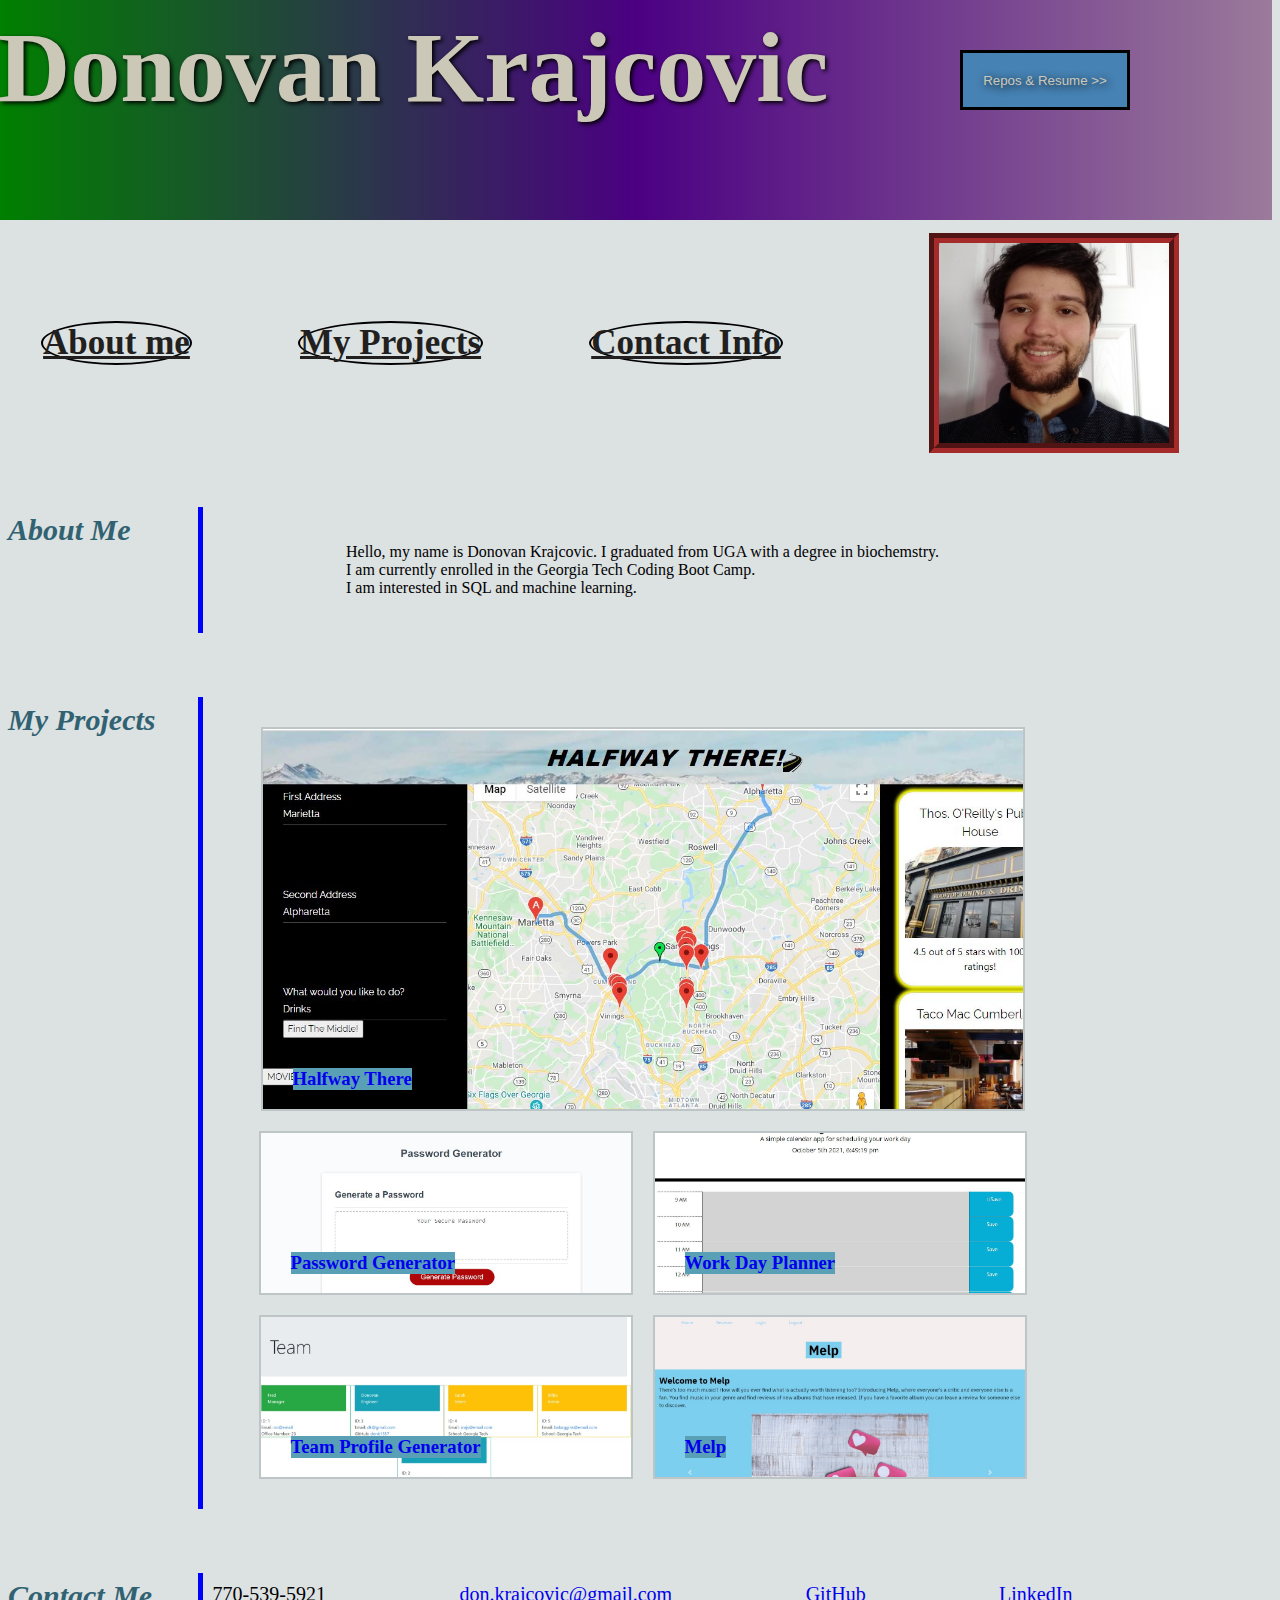
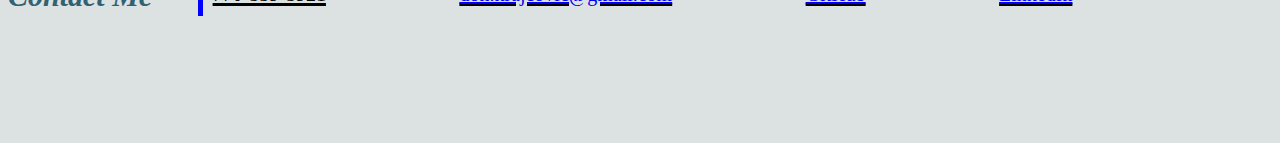
<file: index.html>
<!DOCTYPE html>
<html lang="en">
 
    <head>
        <meta charset="UTF-8" />
        <link rel="stylesheet" href="stylePort.css">
        <meta name="viewport" content="width=device-width, initial-scale=1.0">
        <title>Donovan K's Portfolio</title>
    </head>

    <body>

        <header>
            <h1>Donovan Krajcovic</h1>
            <div class="dropdown">
                <button class="dropbtn">
                    Repos & Resume >>
                </button>
                <div class="dropdown-content">
                  <a href="./assets/DkResume.pdf">Resume</a>
                  <a href="https://github.com/donk1557/halfway-there">halfway-there repo</a>
                  <a href="https://github.com/donk1557/password-generator">password-generator repo</a>
                  <a href="https://github.com/donk1557/work-day-planner">work-day-planner repo</a>
                  <a href="https://github.com/donk1557/team-profile-generator">password-generator repo</a>
                </div>
            </div>
          
        </header>
       <!-- Navigation bar with Profile Image -->
        <nav>
                
            <a href="#bios">About me</a>
                   
            <a href="#workload">My Projects</a>
                  
            <a href="#contact-details">Contact Info</a>

            <figure>
                <img src="./assets/profilepic.jpg" id="profile"></img>
            </figure> 
                  
        </nav> 

        <main class="side-by-side">
            <!-- Main Sections split into 3 rows -->
            <content>
                <h2>About Me</h2>
                <section id="bios">
                  
                 <p>Hello, my name is Donovan Krajcovic. I graduated from UGA with a degree in biochemstry.<br>
                    I am currently enrolled in the Georgia Tech Coding Boot Camp.<br>
                    I am interested in SQL and machine learning.</p>
                 
            
                </section>
                <h2>My Projects</h2>
                <section id="workload">
                   <!-- Clickable Links for Application -->
                   <a href="https://donk1557.github.io/halfway-there/" target="_blank" class="p-card uno">
                       <h3>Halfway There</h3>   
                   </a>
                   <a href="https://donk1557.github.io/password-generator/" target="_blank" class="p-card dos">
                    <h3>Password Generator</h3>   
                    </figure></a>
                    <a href="https://donk1557.github.io/work-day-planner/" target="_blank" class="p-card tres">
                        <h3>Work Day Planner</h3>  
                    </a>
                    <a href="https://drive.google.com/file/d/1zZcjaHc3tRwi6KPoyBCq5bJ-33jzV75Q/view" target="_blank" class="p-card cuatro">
                        <h3>Team Profile Generator</h3>      
                    </a>
                    <a href="https://ghastly-fangs-36933.herokuapp.com/" target="_blank" class="p-card cinco">
                        <h3>Melp</h3> 
                    </a>
                    
            
                </section>
                <h2>Contact Me</h2>
                <section id="contact-details">
                    
                   <a>770-539-5921</a>
                   <a href="mailto: don.krajcovic@gmail.com">don.krajcovic@gmail.com</a>
                   <a href="https://github.com/donk1557">GitHub</a>
                   <a href="https://www.linkedin.com/in/donovan-krajcovic-120a4721a/">LinkedIn</a>
            
                </section>
            </content>
        </main>
    </body>

</html>
</file>
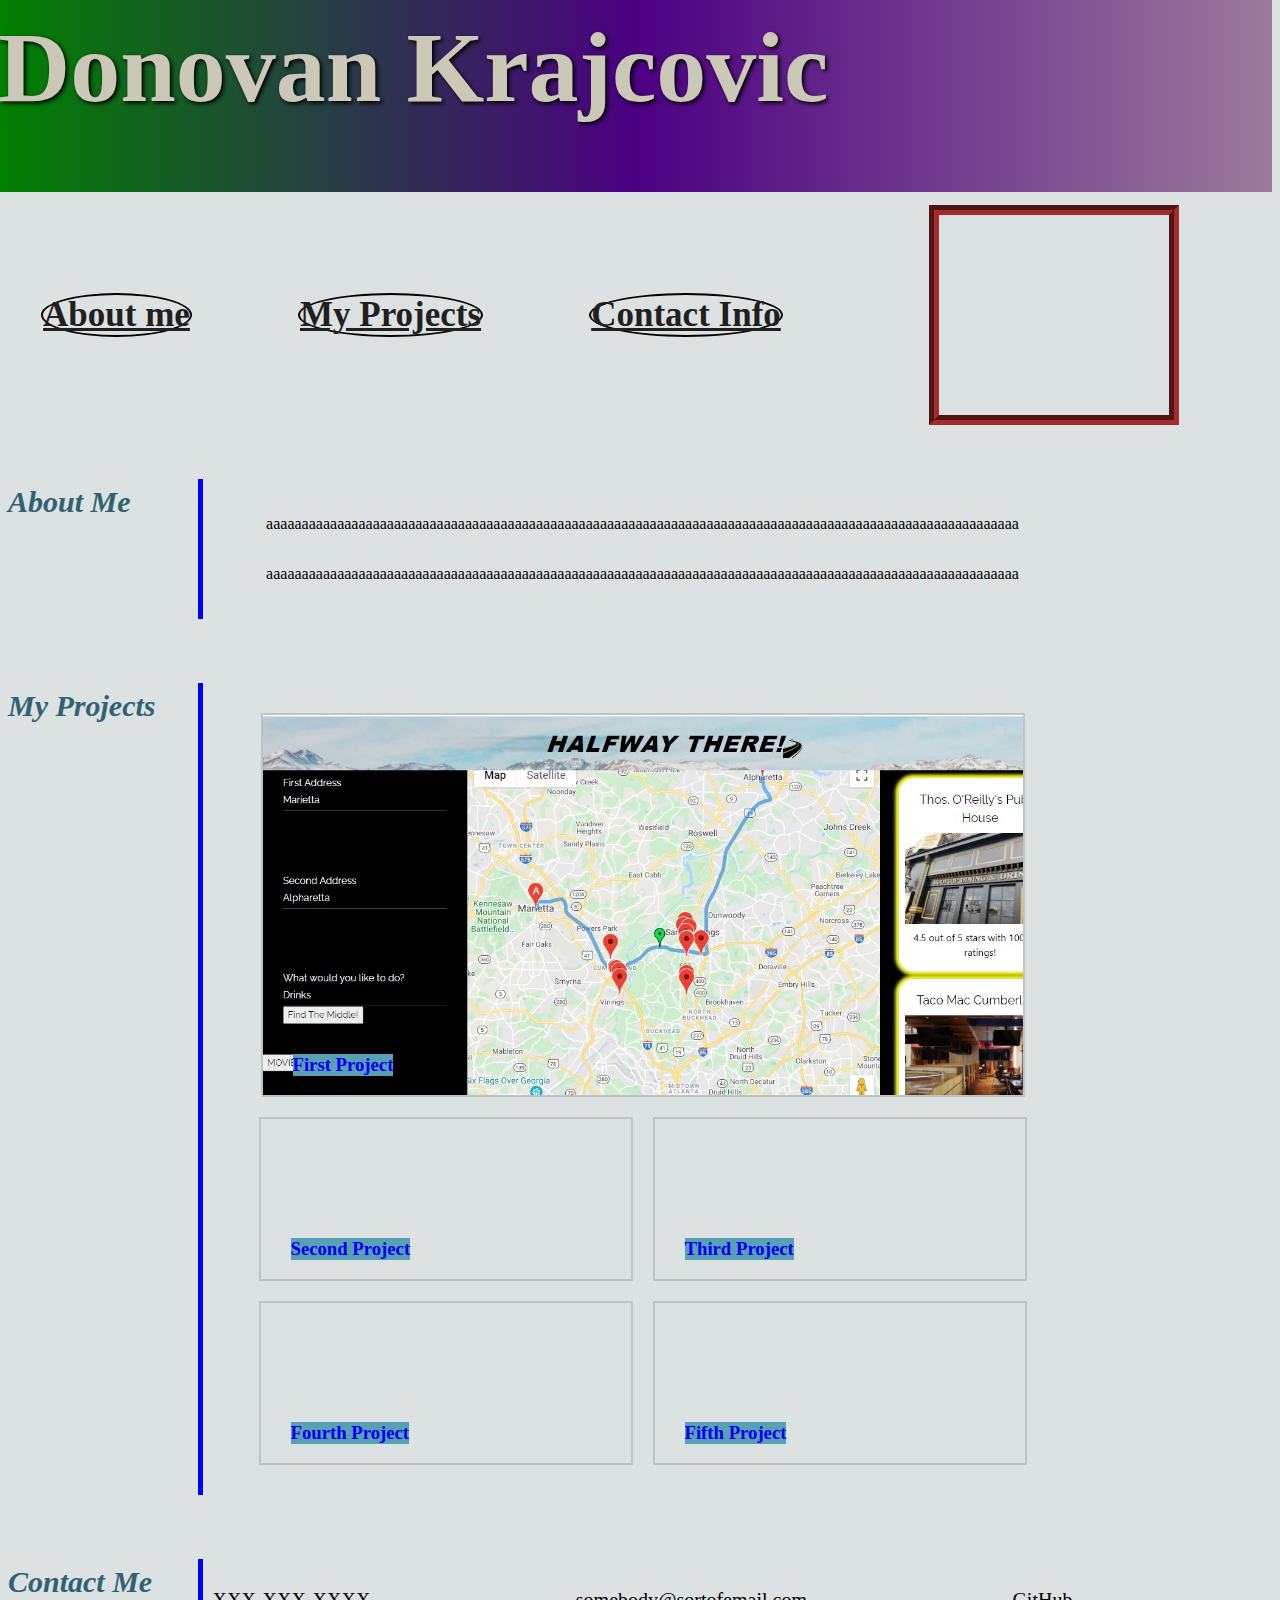
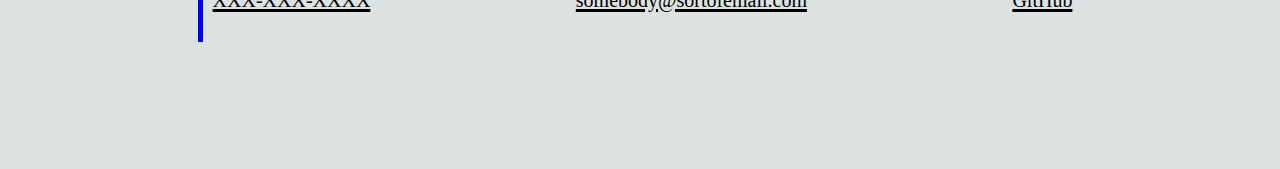
<file: myPort.html>
<!DOCTYPE html>
<html lang="en">
 
    <head>
        <meta charset="UTF-8" />
        <link rel="stylesheet" href="stylePort.css">
        <meta name="viewport" content="width=device-width, initial-scale=1.0">
        <title>Donovan K's Portfolio</title>
    </head>

    <body>

        <header>
            <h1>Donovan Krajcovic</h1>
        </header>
       <!-- Navigation bar with Profile Image -->
        <nav>
                
            <a href="#bios">About me</a>
                   
            <a href="#workload">My Projects</a>
                  
            <a href="#contact-details">Contact Info</a>

            <figure>
                <p id="profile"></p>
            </figure> 
                  
        </nav> 

        <main class="side-by-side">
            <!-- Main Sections split into 3 rows -->
            <content>
                <h2>About Me</h2>
                <section id="bios">
                  
                 <p>aaaaaaaaaaaaaaaaaaaaaaaaaaaaaaaaaaaaaaaaaaaaaaaaaaaaa</p>
                 <p>aaaaaaaaaaaaaaaaaaaaaaaaaaaaaaaaaaaaaaaaaaaaaaaaaaaaa</p>
                 <p>aaaaaaaaaaaaaaaaaaaaaaaaaaaaaaaaaaaaaaaaaaaaaaaaaaaaa</p>
                 <p>aaaaaaaaaaaaaaaaaaaaaaaaaaaaaaaaaaaaaaaaaaaaaaaaaaaaa</p>
            
                </section>
                <h2>My Projects</h2>
                <section id="workload">
                   <!-- Clickable Links for Application -->
                   <a href="https://donk1557.github.io/codeRefactor-Horiseon/" target="_blank" class="p-card uno">
                       <h3>First Project</h3>   
                   </a>
                   <a href="https://donk1557.github.io/codeRefactor-Horiseon/" target="_blank" class="p-card">
                    <h3>Second Project</h3>   
                    </figure></a>
                    <a href="https://donk1557.github.io/codeRefactor-Horiseon/" target="_blank" class="p-card">
                        <h3>Third Project</h3>  
                    </a>
                    <a href="https://donk1557.github.io/codeRefactor-Horiseon/" target="_blank" class="p-card">
                        <h3>Fourth Project</h3>      
                    </a>
                    <a href="https://donk1557.github.io/codeRefactor-Horiseon/" target="_blank" class="p-card">
                        <h3>Fifth Project</h3> 
                    </a>
            
                </section>
                <h2>Contact Me</h2>
                <section id="contact-details">
                    
                   <p>XXX-XXX-XXXX</p>
                   <p>somebody@sortofemail.com</p>
                   <p>GitHub</p>
            
                </section>
            </content>
        </main>
    </body>

</html>
</file>
<file: stylePort.css>
:root {
      --circuit: url(https://previews.123rf.com/images/grebeshkovmaxim/grebeshkovmaxim1805/grebeshkovmaxim180500461/100772701-computer-motherboard-background-with-circuit-board-electronic-elements-chip-electronic-pattern-for-c.jpg);
      --chip: url(https://singularityhub.com/wp-content/uploads/2014/05/neurogrid_neuromorphic-computing.jpg);
      --board: url(https://cdn.shopify.com/s/files/1/1240/2408/products/CheyenneWall_550x825.jpg?v=1611864038);
    }

body{
    background-color:rgb(220, 225, 226);
    font-style: monospace;
}

header{
    display: inline-block inside;
    font-size: 50px;
    overflow: hidden;
    color:rgb(204, 200, 184);
    text-shadow: 2px 2px 4px black;
    background-image: linear-gradient(to right, green, indigo, rgb(155, 122, 155) );
    background-size: cover;
    margin-bottom: 45px;
    margin-top: -65px;
    margin-left: -10px;
}


.dropdown {
    float: right;
    overflow: hidden;
}

.dropdown-content {
    display: none;
    right: 150px;
    top: 100px;
    position: absolute;
    background-color: #696161;
    min-width: 160px;
    box-shadow: 0px 8px 16px 0px rgba(0,0,0,0.2);
    z-index: 1; 
}

.dropdown-content a {
    float: none;
    color: black;
    padding: 12px 16px;
    font-size: 25px;
    display: block;
    text-align: left;
}


.dropdown:hover .dropdown-content {
    display: block;
}

.dropdown {
    font-size: 35px;
    color: rgb(59, 51, 51);
    padding: 14px 16px;
    background-color: inherit;
    font-family: inherit; /* Important for vertical align on mobile phones */
    margin: 0; /* Important for vertical align on mobile phones */
}

.dropbtn {
    position: absolute;
    right: 150px;
    top: 50px;
    border: 3px solid black;
    background-color: steelblue;
    color:rgb(204, 200, 184);
    text-shadow: 2px 2px 8px black;
    width: 170px;
    height: 60px;
}


nav {
    display: flex;
    font-size: 35px;
    font-weight: bold;
    justify-content: space-around;
    align-items: center;
    background-size: cover;
    margin-top: -67px;
    margin-left: -20px;
}
/* Stylization and glow effect for nav items */
nav a {
    border-radius: 100%;
    border: solid, 2px, black;
    padding: 14px, 20px;
    text-align: center;
    color:rgb(34, 31, 31);
    transition: all 0.5s ease-in-out;
}

nav a:hover {
    border-radius: 7px;
    box-shadow: inset 0px 0px 8px rgba(232, 102, 236, 1), 0 0 15px rgba(232, 102, 236, 1);
    background-color: rgb(194, 95, 194);
    color: cornsilk;
    cursor: crosshair;
}
/* Code for placement of profile picture */
figure {
    width: 230px;
    height: 200px;
    border: 10px groove brown;
}

#profile {
    width: 100%;
    height: 100%;
}
/* Formatting & stylization of sections in main */
.side-by-side {
    display: flex;
    flex-direction: row;
    align-items:flex-start;
}

h2 {
    font-style: oblique;
    color:rgb(49, 98, 114);
    font-size: 30px;

}


#workload, #bios, #contact-details {
    display: flex;
    flex-flow: row wrap;
    justify-content: center;
    align-content: stretch;
    padding: 20px;
    margin-top: -65px;
    margin-left: 15%;
    margin-bottom: 70px;
    border-left: 5px solid blue; 
    margin-right: 15%;
}
/* Code for the Application cards for stylization and interactivity */
.p-card {
    position: relative;
    border: 2px solid rgb(189, 197, 199);
    height: 100px;
    width: 310px;
    background-image: var(--chip);
    background-size: cover;
    padding: 30px;
    margin: 10px;
      
}
.p-card.uno {
    background-image: url(./assets/HalfwayImage.JPG);
    height: 320px;
    width: 700px;
}

.p-card.dos {
    background-image: url(./assets/PasswordImage.JPG);
}

.p-card.tres {
    background-image: url(./assets/workPlannerImage.JPG);
}

.p-card.cuatro {
    background-image: url(./assets/teamProfileHTML.jpeg);
}

.p-card.cinco {
    background-image: url(./assets/MelpHomePage.jpeg);
}

h3 {
   position: absolute;
   bottom: 0;
   background-color:rgb(89, 159, 182);
}

.p-card:hover {
    color: red;
    cursor: crosshair;
    box-shadow: 10px 15px black;
    opacity: 85%;
} 
/* Sytlization for the Contact Me */
#contact-details {
    justify-content:space-between;
    text-decoration: underline 3px black;
    font-size: 20px;
    padding: 10px;

}
/* Resizing of site to fit different screens */
@media screen and (max-width: 1050px) {
    
    .p-card {
      width: 230px;
    }
    #profile {
        width: 100%;
        height: 100%;
    }
  }

  @media screen and (max-width: 768px) {
    main,
    nav {
      flex-direction: column;
      color: rgb(19, 18, 18);
    }
    h2{
        font-size: 18px;
    } 
    .p-card {
        width: 200px;
    }
    .p-card.uno {
        background-image: url(./assets/HalfwayImage.JPG);
        height: 220px;
        width: 330px;
    }
    #workload, #bios, #contact-details {
        font-size: 15px;
        margin-top: -45px;
    }
  }
</file>
